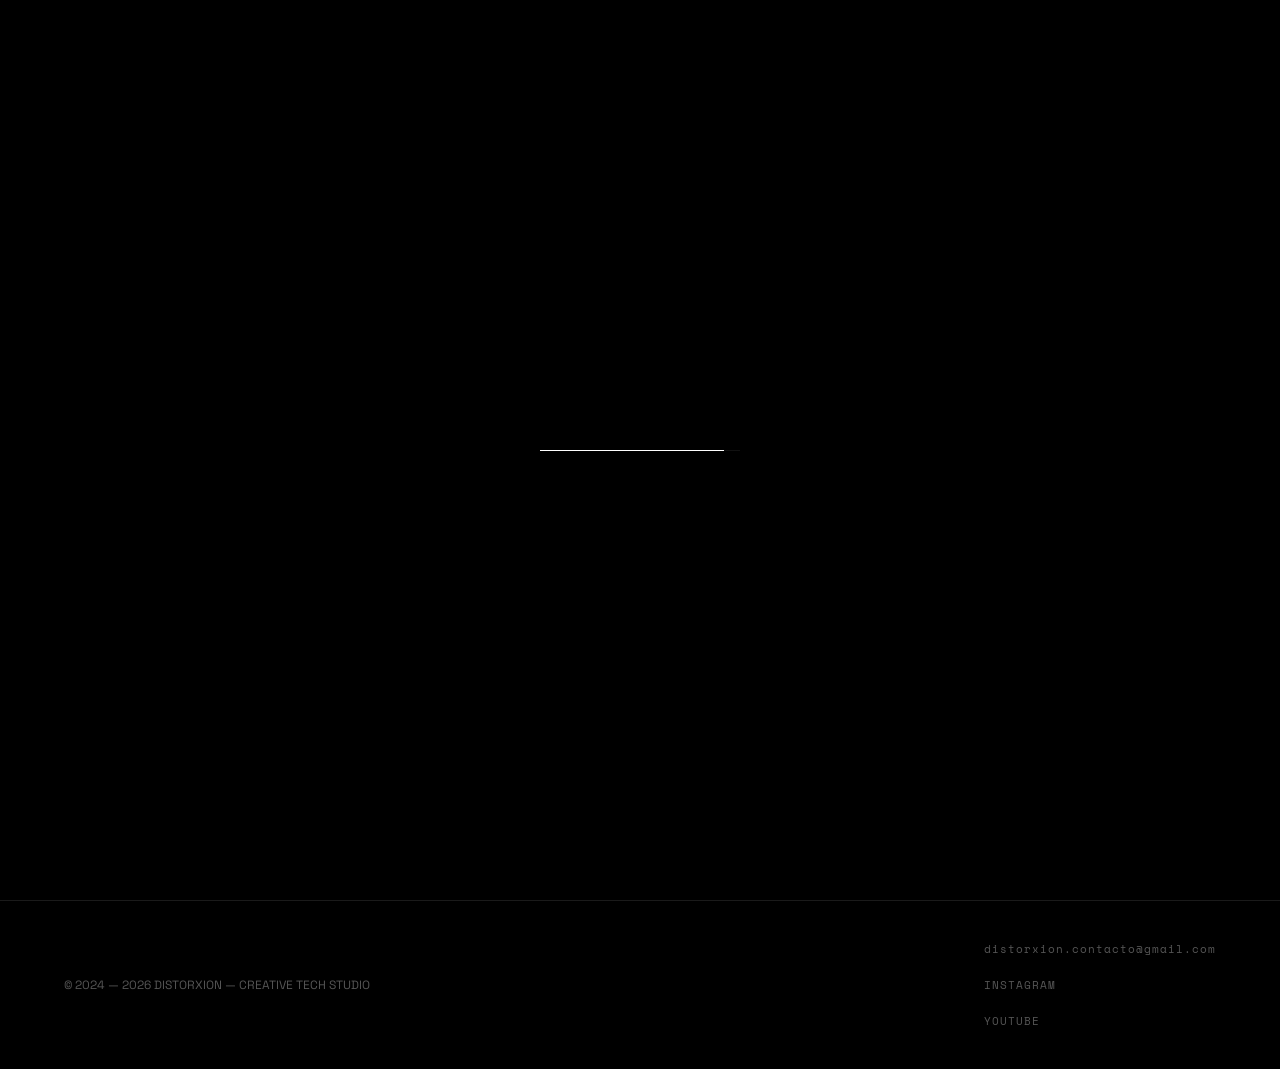
<file: index.html>
<!DOCTYPE html>
<html lang="es">

<head>
    <meta charset="UTF-8">
    <meta name="viewport" content="width=device-width, initial-scale=1.0">
    <title>DISTORXION — Estudio Tecnológico Creativo</title>
    <meta name="description"
        content="Estudio tecnológico creativo especializado en diseño interactivo, láseres, video e iluminación.">
    <link rel="preconnect" href="https://fonts.googleapis.com">
    <link rel="preconnect" href="https://fonts.gstatic.com" crossorigin>
    <link
        href="https://fonts.googleapis.com/css2?family=Bebas+Neue&family=Space+Grotesk:wght@300;400;500;600;700&family=Space+Mono:wght@400;700&display=swap"
        rel="stylesheet">
    <link rel="stylesheet" href="style.css">
    <link rel="icon" href="data:image/svg+xml,<svg xmlns='http://www.w3.org/2000/svg' viewBox='0 0 10 10'><circle cx='5' cy='5' r='4' fill='white'/></svg>">
</head>

<body>
    <!-- Custom Cursor -->
    <div class="cursor" id="cursor"></div>
    <div class="cursor-follower" id="cursor-follower"></div>

    <!-- Loader (Solo línea blanca) -->
    <div class="loader" id="loader">
        <div class="loader-bar">
            <div class="loader-progress" id="loader-progress"></div>
        </div>
    </div>

    <!-- Landing Splash (Interactivo - El logo es el botón) -->
    <div class="landing-splash" id="landing-splash">
        <canvas class="splash-canvas" id="splash-canvas"></canvas>
        <div class="splash-content">
            <div class="splash-logo-container" id="splash-enter-zone">
                <img src="assets/logo.png" alt="Distorxion" class="splash-logo" id="splash-logo">
            </div>
            <div class="splash-hint" id="splash-hint" data-es="CLICK PARA ENTRAR" data-en="CLICK TO ENTER">CLICK PARA ENTRAR</div>
            <div class="splash-hint-mobile" id="splash-hint-mobile">TAP PARA ENTRAR</div>
        </div>
    </div>

    <!-- Navigation (Conventional Top) -->
    <nav class="nav" id="nav">
        <div class="nav-logo">
            <a href="#hero">
                <img src="assets/logo.png" alt="Distorxion" class="nav-logo-img">
            </a>
        </div>
        
        <ul class="nav-links" id="nav-links">
            <li><a href="#hero" class="nav-link active" data-section="hero" data-es="INICIO" data-en="HOME">INICIO</a></li>
            <li><a href="#portfolio" class="nav-link" data-section="portfolio" data-es="PORTFOLIO" data-en="PORTFOLIO">PORTFOLIO</a></li>
            <li><a href="#about" class="nav-link" data-section="about" data-es="INFO" data-en="INFO">INFO</a></li>
            <li><a href="#shop" class="nav-link" data-section="shop" data-es="SHOP" data-en="SHOP">SHOP</a></li>
            <li><a href="#contact" class="nav-link" data-section="contact" data-es="CONTACTO" data-en="CONTACT">CONTACTO</a></li>
        </ul>

        <div class="nav-social">
            <div class="nav-lang">
                <button id="lang-toggle" class="lang-btn">EN</button>
            </div>
            <a href="https://www.instagram.com/distorxion___/" target="_blank" rel="noopener">
                <svg width="20" height="20" viewBox="0 0 24 24" fill="none" stroke="currentColor" stroke-width="1.5">
                    <rect x="2" y="2" width="20" height="20" rx="5" />
                    <circle cx="12" cy="12" r="5" />
                    <circle cx="17.5" cy="6.5" r="1.5" fill="currentColor" stroke="none" />
                </svg>
            </a>
            <a href="https://www.youtube.com/@DISTORXXXION" target="_blank" rel="noopener">
                <svg width="20" height="20" viewBox="0 0 24 24" fill="none" stroke="currentColor" stroke-width="1.5">
                    <path d="M22.54 6.42a2.78 2.78 0 0 0-1.94-2C18.88 4 12 4 12 4s-6.88 0-8.6.46a2.78 2.78 0 0 0-1.94 2A29 29 0 0 0 1 11.75a29 29 0 0 0 .46 5.33A2.78 2.78 0 0 0 3.4 19c1.72.46 8.6.46 8.6.46s6.88 0 8.6-.46a2.78 2.78 0 0 0 1.94-2 29 29 0 0 0 .46-5.33 29 29 0 0 0-.46-5.33z"></path>
                    <polygon points="9.75 15.02 15.5 11.75 9.75 8.48 9.75 15.02"></polygon>
                </svg>
            </a>
        </div>

        <div class="nav-menu-toggle" id="menu-toggle">
            <span></span>
            <span></span>
            <span></span>
        </div>
    </nav>

    <!-- Mobile Menu Overlay -->
    <div class="mobile-menu-overlay" id="mobile-menu-overlay">
        <div class="mobile-menu-inner">
            <nav class="mobile-menu-nav">
                <a href="#hero" class="mobile-nav-link" data-section="hero" data-es="INICIO" data-en="HOME">INICIO</a>
                <a href="#portfolio" class="mobile-nav-link" data-section="portfolio" data-es="PORTFOLIO" data-en="PORTFOLIO">PORTFOLIO</a>
                <a href="#about" class="mobile-nav-link" data-section="about" data-es="INFO" data-en="INFO">INFO</a>
                <a href="#shop" class="mobile-nav-link" data-section="shop" data-es="SHOP" data-en="SHOP">SHOP</a>
                <a href="#contact" class="mobile-nav-link" data-section="contact" data-es="CONTACTO" data-en="CONTACT">CONTACTO</a>
            </nav>
            <div class="mobile-menu-footer">
                <button id="lang-toggle-mobile" class="lang-btn">EN</button>
                <a href="https://www.instagram.com/distorxion___/" target="_blank" rel="noopener" class="mobile-social-link">
                    <svg width="22" height="22" viewBox="0 0 24 24" fill="none" stroke="currentColor" stroke-width="1.5">
                        <rect x="2" y="2" width="20" height="20" rx="5" />
                        <circle cx="12" cy="12" r="5" />
                        <circle cx="17.5" cy="6.5" r="1.5" fill="currentColor" stroke="none" />
                    </svg>
                </a>
                <a href="https://www.youtube.com/@DISTORXXXION" target="_blank" rel="noopener" class="mobile-social-link">
                    <svg width="22" height="22" viewBox="0 0 24 24" fill="none" stroke="currentColor" stroke-width="1.5">
                        <path d="M22.54 6.42a2.78 2.78 0 0 0-1.94-2C18.88 4 12 4 12 4s-6.88 0-8.6.46a2.78 2.78 0 0 0-1.94 2A29 29 0 0 0 1 11.75a29 29 0 0 0 .46 5.33A2.78 2.78 0 0 0 3.4 19c1.72.46 8.6.46 8.6.46s6.88 0 8.6-.46a2.78 2.78 0 0 0 1.94-2 29 29 0 0 0 .46-5.33 29 29 0 0 0-.46-5.33z"></path>
                        <polygon points="9.75 15.02 15.5 11.75 9.75 8.48 9.75 15.02"></polygon>
                    </svg>
                </a>
            </div>
        </div>
    </div>

    <main>
        <!-- Hero Section -->
        <section class="hero active" id="hero">
            <canvas class="hero-canvas" id="hero-canvas"></canvas>
            <div class="hero-overlay"></div>
            <div class="hero-content">
                <div class="hero-subtitle" data-reveal data-es="ESTUDIO TECNOLÓGICO CREATIVO"
                    data-en="CREATIVE TECHNOLOGY STUDIO">ESTUDIO TECNOLÓGICO CREATIVO</div>
                <h1 class="hero-title" data-reveal>
                    <span class="slice-text" data-text="DISTORXION">DISTORXION</span>
                </h1>
                <p class="hero-description" data-reveal data-es="Diseño interactivo · Láseres · Video · Iluminación"
                    data-en="Interactive Design · Lasers · Video · Lighting">Diseño interactivo · Láseres · Video ·
                    Iluminación</p>
                <a href="#portfolio" class="hero-cta" data-reveal>
                    <span data-es="EXPLORAR PROYECTOS" data-en="EXPLORE PROJECTS">EXPLORAR PROYECTOS</span>
                    <svg width="20" height="20" viewBox="0 0 24 24" fill="none" stroke="currentColor" stroke-width="2">
                        <path d="M7 17L17 7M17 7H7M17 7V17" />
                    </svg>
                </a>
            </div>
        </section>

        <!-- Projects Registry Section -->
        <section class="portfolio" id="portfolio">
            <div class="section-header" data-reveal>
                <div class="tech-id">[PROJ_REGISTRY_01]</div>
                <span class="section-number">01</span>
                <h2 class="section-title" data-es="PROYECTOS" data-en="PROJECTS">PROYECTOS</h2>
                <div class="section-line"></div>
            </div>

            <div class="portfolio-container" data-reveal>
                <table class="portfolio-table">
                    <colgroup>
                        <col style="width: 30%">
                        <col style="width: 35%">
                        <col style="width: 22%">
                        <col style="width: 13%">
                    </colgroup>
                    <thead>
                        <tr>
                            <th class="row-project" data-es="PROYECTO" data-en="PROJECT">PROYECTO</th>
                            <th class="row-service" data-es="SERVICIO" data-en="SERVICE">SERVICIO</th>
                            <th class="row-where" data-es="INSTALACIÓN" data-en="WHERE">INSTALACIÓN</th>
                            <th class="row-when" data-es="FECHA" data-en="WHEN">FECHA</th>
                        </tr>
                    </thead>
                    <tbody>
                        <tr class="portfolio-row" data-id="impulso">
                            <td class="row-project">IMPULSO</td>
                            <td class="row-service">LIGHTING DESIGN, VFX, LASER PERFORMANCE</td>
                            <td class="row-where">UNO MÁS UNO</td>
                            <td class="row-when">2026</td>
                        </tr>
                        <tr class="portfolio-row" data-id="dubfire_en_amerika_2026">
                            <td class="row-project">DUBFIRE</td>
                            <td class="row-service">DISEÑO, VISUALES E ILUMINACIÓN</td>
                            <td class="row-where">AMERIKA BSAS</td>
                            <td class="row-when">2026</td>
                        </tr>
                        <tr class="portfolio-row" data-id="john_digweed">
                            <td class="row-project">JOHN DIGWEED | MARTIN GARCIA</td>
                            <td class="row-service">LIGHTING DESIGN, VISUALS, TOUCHDESIGNER</td>
                            <td class="row-where">AMERIKA BSAS</td>
                            <td class="row-when">2025</td>
                        </tr>
                        <tr class="portfolio-row" data-id="mutek_argentina">
                            <td class="row-project">MUTEK ARGENTINA</td>
                            <td class="row-service">LASER PERFORMANCE, LIVE AUDIO</td>
                            <td class="row-where">DESEO BSAS</td>
                            <td class="row-when">2025</td>
                        </tr>
                        <tr class="portfolio-row" data-id="innervisions">
                            <td class="row-project">INNERVISIONS | DIXON & TRIKK</td>
                            <td class="row-service">SCREEN INTERVENTION, CURATION</td>
                            <td class="row-where">AMERIKA BSAS</td>
                            <td class="row-when">2025</td>
                        </tr>
                        <tr class="portfolio-row" data-id="0800">
                            <td class="row-project">0800 COLLECTIVE</td>
                            <td class="row-service">LASER PERFORMANCE, MAPPING</td>
                            <td class="row-where">HIPODROMO</td>
                            <td class="row-when">2025</td>
                        </tr>
                        <tr class="portfolio-row" data-id="comite_357_mutek">
                            <td class="row-project">COMITE 357 | MUTEK</td>
                            <td class="row-service">LASER SYNC, SOUND & LIGHTING</td>
                            <td class="row-where">COMITE 357</td>
                            <td class="row-when">2025</td>
                        </tr>
                        <tr class="portfolio-row" data-id="underclub_t3r">
                            <td class="row-project">UNDERCLUB T3R</td>
                            <td class="row-service">IMMERSIVE VISUAL DESIGN, LASER PERFORMANCE</td>
                            <td class="row-where">UNDERCLUB</td>
                            <td class="row-when">2024</td>
                        </tr>
                        <tr class="portfolio-row" data-id="lixis_behind_me">
                            <td class="row-project">LIXIS / BEHIND ME</td>
                            <td class="row-service">LIGHT AND LASER INSTALLATION</td>
                            <td class="row-where">FRIDA</td>
                            <td class="row-when">2024</td>
                        </tr>
                        <tr class="portfolio-row" data-id="experimental_01">
                            <td class="row-project">EXPERIMENTAL 01</td>
                            <td class="row-service">LASER EXPLORATIONS, CREATIVE TECH</td>
                            <td class="row-where">UNDERCLUB</td>
                            <td class="row-when">2024</td>
                        </tr>
                        <tr class="portfolio-row" data-id="flash">
                            <td class="row-project">FLASH</td>
                            <td class="row-service">LIGHT INTERVENTION, SYNC</td>
                            <td class="row-where">PRIVATE</td>
                            <td class="row-when">2024</td>
                        </tr>
                    </tbody>
                </table>
                <div class="tech-detail-small">S/N 48-1588F | DATASTREAM_ACCESS_GRANTED</div>
            </div>
        </section>

        <!-- About Section -->
        <section class="about" id="about">
            <div class="section-header" data-reveal>
                <span class="section-number">02</span>
                <h2 class="section-title" data-es="SOBRE NOSOTROS" data-en="ABOUT US">SOBRE NOSOTROS</h2>
                <div class="section-line"></div>
            </div>

            <div class="about-container">
                <div class="about-intro" data-reveal>
                    <p class="about-main-text"
                        data-es="Somos <a href='https://www.instagram.com/manuu_raw/' target='_blank' class='about-link'>@manuu_raw</a> y <a href='https://www.instagram.com/effe.cinco/' target='_blank' class='about-link'>@effe.cinco</a>, un equipo apasionado por la intersección de tecnología y creatividad. Nos especializamos en el diseño interactivo y la sincronización de láseres, video e iluminación, combinando nuestras habilidades para crear experiencias audiovisuales únicas e inmersivas."
                        data-en="We are <a href='https://www.instagram.com/manuu_raw/' target='_blank' class='about-link'>@manuu_raw</a> & <a href='https://www.instagram.com/effe.cinco/' target='_blank' class='about-link'>@effe.cinco</a>, a team passionate about the intersection of technology and creativity. We specialize in interactive design and laser, video, and lighting synchronization, combining our skills to create unique and immersive audiovisual experiences.">
                        Somos <a href="https://www.instagram.com/manuu_raw/" target="_blank" class="about-link">@manuu_raw</a> y <a href="https://www.instagram.com/effe.cinco/" target="_blank" class="about-link">@effe.cinco</a>, un equipo apasionado por la intersección de tecnología y
                        creatividad. Nos especializamos en el diseño interactivo y la sincronización de láseres, video e
                        iluminación, combinando nuestras habilidades para crear experiencias audiovisuales únicas e
                        inmersivas.
                    </p>
                </div>

                <div class="about-grid">
                    <div class="about-block" data-reveal>
                        <h3 class="about-sub-title" data-es="Nuestra Filosofía" data-en="Our Philosophy">Nuestra
                            Filosofía</h3>
                        <p data-es="En nuestro estudio, nos impulsa a la exploración constante de nuevas formas de integrar la tecnología con la creatividad. Cada proyecto es un laboratorio donde experimentamos con técnicas innovadoras y desafiamos nuestros límites, transformando espacios y momentos en experiencias que conectan con las emociones y el entorno."
                            data-en="In our studio, we are driven by the constant exploration of new ways to integrate technology with creativity. Each project is a lab where we experiment with innovative techniques and challenge our limits, transforming spaces and moments into experiences that connect with emotions and environment.">
                            En nuestro estudio, nos impulsa a la exploración constante de nuevas formas de integrar la
                            tecnología con la creatividad. Cada proyecto es un laboratorio donde experimentamos con
                            técnicas innovadoras y desafiamos nuestros límites, transformando espacios y momentos en
                            experiencias que conectan con las emociones y el entorno.
                        </p>
                    </div>

                    <div class="about-members">
                        <div class="member-card" data-reveal>
                            <div class="tech-label">ID: DS4-1774822-5</div>
                            <h3 class="member-name">EFFE.CINCO</h3>
                            <p class="member-bio"
                                data-es="Facundo Marrazzo se desempeña como VJ y Artista visual, especializado en arte generativo y en la creación de experiencias audiovisuales interactivas. Su enfoque se centra en explorar nuevos medios y la tecnología, experimentando con materiales fluidos audio-reactivos y objetos 3D filosos y refractivos generados en tiempo real. Utiliza herramientas como TouchDesigner, Fotogrametria, Stable Diffusion, Depence, Madmapper, Ableton Live y Kinect, así como otros sensores, para intervenir los espacios y hacerlos interactivos."
                                data-en="Facundo Marrazzo is a VJ and Visual Artist, specialized in generative art and the creation of interactive audiovisual experiences. His focus is on exploring new media and technology, experimenting with fluid audio-reactive materials and sharp, refractive 3D objects generated in real-time. He uses tools like TouchDesigner, Photogrammetry, Stable Diffusion, Depence, Madmapper, Ableton Live, and Kinect, as well as other sensors, to intervene spaces and make them interactive.">
                                Facundo Marrazzo se desempeña como VJ y Artista visual, especializado en arte generativo
                                y en la creación de experiencias audiovisuales interactivas. Su enfoque se centra en
                                explorar nuevos medios y la tecnología, experimentando con materiales fluidos
                                audio-reactivos y objetos 3D filosos y refractivos generados en tiempo real. Utiliza
                                herramientas como TouchDesigner, Fotogrametria, Stable Diffusion, Depence, Madmapper,
                                Ableton Live y Kinect, así como otros sensores, para intervenir los espacios y hacerlos
                                interactivos.
                            </p>
                        </div>

                        <div class="member-card" data-reveal>
                            <div class="tech-label">ID: DS4-481508-F</div>
                            <h3 class="member-name">MANUU_RAW</h3>
                            <p class="member-bio"
                                data-es="Manuel Benavidez también conocido como Manu Raw es artista multimedia, Vj y técnico audiovisual. Su enfoque artístico se basa en el uso innovador del programa TouchDesigner, tanto como recurso estético como herramienta fundamental para la creación de sus obras y para la sincronización de elementos visuales y lummnicos. Su área de interés abarca el diseño, iluminación y técnica de shows y presentaciones artísticas, destacándose por su habilidad para fusionar estos elementos de manera creativa."
                                data-en="Manuel Benavidez, also known as Manu Raw, is a multimedia artist, VJ, and audiovisual technician. His artistic approach is based on the innovative use of TouchDesigner, both as an aesthetic resource and a fundamental tool for creating his works and synchronizing visual and lighting elements. His area of interest includes design, lighting, and show production for artistic presentations, standing out for his ability to creatively fuse these elements.">
                                Manuel Benavidez también conocido como Manu Raw es artista multimedia, Vj y técnico
                                audiovisual. Su enfoque artístico se basa en el uso innovador del programa
                                TouchDesigner, tanto como recurso estético como herramienta fundamental para la creación
                                de sus obras y para la sincronización de elementos visuales y lummnicos. Su área de
                                interés abarca el diseño, iluminación y técnica de shows y presentaciones artísticas,
                                destacándose por su habilidad para fusionar estos elementos de manera creativa.
                            </p>
                        </div>
                    </div>

                    <!-- Stats Only -->
                    <div class="about-footer-info" data-reveal>
                        <div class="about-stats">
                            <div class="stat-item"><span class="stat-number" data-count="12">0</span><span
                                    class="stat-label">PROJECTS</span></div>
                            <div class="stat-item"><span class="stat-number" data-count="48">0</span><span
                                    class="stat-label">ARTISTS</span></div>
                            <div class="stat-item"><span class="stat-number" data-count="35">0</span><span
                                    class="stat-label">COLLABS</span></div>
                        </div>
                    </div>
                </div>
        </section>

        <!-- Shop Section -->
        <section class="shop" id="shop">
            <div class="section-header" data-reveal>
                <span class="section-number">03</span>
                <h2 class="section-title" data-es="TIENDA" data-en="SHOP">TIENDA</h2>
                <div class="section-line"></div>
            </div>
            <div class="patreon-notice" data-reveal>
                <svg width="18" height="18" viewBox="0 0 24 24" fill="currentColor"><path d="M14.82 2.41C18.78 2.41 22 5.65 22 9.62c0 3.96-3.22 7.19-7.18 7.19-3.95 0-7.17-3.23-7.17-7.19 0-3.97 3.22-7.21 7.17-7.21M2 21.6h3.5V2.41H2V21.6z"/></svg>
                <span data-es="Contenido disponible para miembros de Patreon" data-en="Content available for Patreon members">Contenido disponible para miembros de Patreon</span>
                <a href="https://www.patreon.com/c/effecinco" target="_blank" rel="noopener" class="patreon-link" data-es="UNIRSE" data-en="JOIN">UNIRSE</a>
            </div>

            <div class="shop-grid">
                <!-- Option $15 -->
                <div class="shop-card" data-reveal>
                    <div class="shop-preview">
                        <img src="assets/shop/pack_01-min.png" alt="Essentials Pack">
                    </div>
                    <div class="shop-card-info">
                        <span class="shop-tag">VJ PACK</span>
                        <h3 class="shop-item-title">ESSENTIALS</h3>
                        <p data-es="Loops limpios, geométricos y minimalistas. El corazón de Distorxion."
                            data-en="Clean, geometric, minimalist loops. The heart of Distorxion.">Loops limpios,
                            geométricos y minimalistas. El corazón de Distorxion.</p>
                        <div class="shop-card-footer">
                            <span class="shop-price">USD $15</span>
                            <a href="https://www.patreon.com/c/effecinco" target="_blank" rel="noopener" class="shop-btn">DOWNLOAD</a>
                        </div>
                    </div>
                </div>

                <!-- Option $20 -->
                <div class="shop-card" data-reveal>
                    <div class="shop-preview">
                        <img src="assets/shop/pack_02-min.png" alt="Geometric Pack">
                    </div>
                    <div class="shop-card-info">
                        <span class="shop-tag">VJ PACK</span>
                        <h3 class="shop-item-title">GEOMETRIC</h3>
                        <p data-es="Estructuras 3D complejas y profundidad matemática."
                            data-en="Complex 3D structures and mathematical depth.">Estructuras 3D complejas y
                            profundidad matemática.</p>
                        <div class="shop-card-footer">
                            <span class="shop-price">USD $20</span>
                            <a href="https://www.patreon.com/c/effecinco" target="_blank" rel="noopener" class="shop-btn">DOWNLOAD</a>
                        </div>
                    </div>
                </div>

                <!-- Option $20 -->
                <div class="shop-card" data-reveal>
                    <div class="shop-preview">
                        <img src="assets/shop/pack_03-min.png" alt="Particles Pack">
                    </div>
                    <div class="shop-card-info">
                        <span class="shop-tag">VJ PACK</span>
                        <h3 class="shop-item-title">PARTICLES</h3>
                        <p data-es="Sistemas de partículas fluidas y flujos digitales."
                            data-en="Fluid particle systems and digital flows.">Sistemas de partículas fluidas y flujos
                            digitales.</p>
                        <div class="shop-card-footer">
                            <span class="shop-price">USD $20</span>
                            <a href="https://www.patreon.com/c/effecinco" target="_blank" rel="noopener" class="shop-btn">DOWNLOAD</a>
                        </div>
                    </div>
                </div>

                <!-- Option $25 -->
                <div class="shop-card" data-reveal>
                    <div class="shop-preview">
                        <img src="assets/shop/pack_04-min.png" alt="Liquid Pack">
                    </div>
                    <div class="shop-card-info">
                        <span class="shop-tag">VJ PACK</span>
                        <h3 class="shop-item-title">LIQUID FLOW</h3>
                        <p data-es="Simulaciones orgánicas y comportamiento de fluidos."
                            data-en="Organic simulations and fluid behavior.">Simulaciones orgánicas y comportamiento de
                            fluidos.</p>
                        <div class="shop-card-footer">
                            <span class="shop-price">USD $25</span>
                            <a href="https://www.patreon.com/c/effecinco" target="_blank" rel="noopener" class="shop-btn">DOWNLOAD</a>
                        </div>
                    </div>
                </div>

                <!-- Option $35 -->
                <div class="shop-card" data-reveal>
                    <div class="shop-preview">
                        <img src="assets/shop/pack_05-min.png" alt="Ultimate Pack">
                    </div>
                    <div class="shop-card-info">
                        <span class="shop-tag">MEGA PACK</span>
                        <h3 class="shop-item-title">ULTIMATE BUNDLE</h3>
                        <p data-es="Colección completa Distorxion + Bonus content (150+ clips)."
                            data-en="Full Distorxion collection + Bonus content (150+ clips).">Colección completa
                            Distorxion + Bonus content (150+ clips).</p>
                        <div class="shop-card-footer">
                            <span class="shop-price">USD $35</span>
                            <a href="https://www.patreon.com/c/effecinco" target="_blank" rel="noopener" class="shop-btn">DOWNLOAD</a>
                        </div>
                    </div>
                </div>

                <!-- Option $50 - UI CONTROL -->
                <div class="shop-card featured" data-reveal>
                    <div class="shop-preview">
                        <img src="assets/shop/pack_06-min.png" alt="UI Control Pack">
                    </div>
                    <div class="shop-card-info">
                        <span class="shop-tag">TOUCHDESIGNER</span>
                        <h3 class="shop-item-title">UI DE CONTROL</h3>
                        <p data-es="Custom Master Control .TOX para performance live y sincronización."
                            data-en="Custom Master Control .TOX for live performance and sync.">Custom Master Control
                            .TOX para performance live y sincronización.</p>
                        <div class="shop-card-footer">
                            <span class="shop-price">USD $50</span>
                            <a href="https://www.patreon.com/c/effecinco" target="_blank" rel="noopener" class="shop-btn">DOWNLOAD</a>
                        </div>
                    </div>
                </div>
            </div>
        </section>

        <!-- Contact/Registration Section -->
        <section class="contact" id="contact">
            <div class="section-header" data-reveal>
                <div class="tech-id">[DEPT_COMM_04]</div>
                <span class="section-number">04</span>
                <h2 class="section-title" data-es="REGISTRO / CONTACTO" data-en="REGISTRATION / CONTACT">REGISTRO /
                    CONTACTO</h2>
                <div class="section-line"></div>
            </div>
            <div class="contact-content">
                <div class="contact-sidebar" data-reveal>
                    <div class="contact-links">
                        <div class="contact-link">
                            <span class="contact-link-label">EMAIL</span>
                            <a href="mailto:distorxion.contacto@gmail.com"
                                class="contact-link-value">distorxion.contacto@gmail.com</a>
                            <div class="tech-barcode"></div>
                        </div>
                        <div class="contact-link">
                            <span class="contact-link-label">INSTAGRAM</span>
                            <a href="https://www.instagram.com/distorxion___/" target="_blank"
                                class="contact-link-value">@distorxion___</a>
                        </div>
                        <div class="contact-link">
                            <span class="contact-link-label">YOUTUBE</span>
                            <a href="https://www.youtube.com/@DISTORXXXION" target="_blank"
                                class="contact-link-value">@DISTORXXXION</a>
                        </div>
                        <div class="contact-link">
                            <span class="contact-link-label">LOCATION</span>
                            <span class="contact-link-value">BUENOS AIRES, AR</span>
                            <div class="tech-tag">DS4-LOGIN-OK</div>
                        </div>
                    </div>
                    <div class="system-status-box">
                        <div class="status-header">SYSTEM_LOG</div>
                        <div class="status-body" id="system-log">
                            <p>> WAITING FOR INPUT...</p>
                            <p>> ENCRYPTION: ACTIVE</p>
                            <p>> PROTOCOL: X139</p>
                        </div>
                    </div>
                </div>

                <form class="contact-form" id="contact-form" data-reveal>
                    <div class="form-grid">
                        <div class="form-group">
                            <label class="form-label" data-es="NOMBRE COMPLETO" data-en="FULL NAME">NOMBRE
                                COMPLETO</label>
                            <input type="text" name="name" placeholder="E.G. JOHN DOE" required>
                            <div class="form-line"></div>
                        </div>
                        <div class="form-group">
                            <label class="form-label" data-es="EMAIL DE CONTACTO" data-en="CONTACT EMAIL">EMAIL DE
                                CONTACTO</label>
                            <input type="email" name="email" placeholder="USER@DOMAIN.COM" required>
                            <div class="form-line"></div>
                        </div>
                        <div class="form-group">
                            <label class="form-label" data-es="TIPO DE PROYECTO" data-en="PROJECT TYPE">TIPO DE
                                PROYECTO</label>
                            <select name="type" required>
                                <option value="" disabled selected data-es="SELECCIONAR..." data-en="SELECT...">
                                    SELECCIONAR...</option>
                                <option value="visuals" data-es="VISUALES / VJ" data-en="VISUALS / VJ">VISUALES / VJ
                                </option>
                                <option value="stage" data-es="DISEÑO DE ESCENARIO" data-en="STAGE DESIGN">DISEÑO DE
                                    ESCENARIO</option>
                                <option value="laser" data-es="MAPPING LÁSER" data-en="LASER MAPPING">MAPPING LÁSER
                                </option>
                                <option value="lighting" data-es="DISEÑO LUMINICO" data-en="LIGHTING DESIGN">DISEÑO
                                    LUMINICO</option>
                                <option value="installation" data-es="INSTALACIÓN INTERACTIVA"
                                    data-en="INTERACTIVE INSTALLATION">INSTALACIÓN INTERACTIVA</option>
                                <option value="other" data-es="OTRO" data-en="OTHER">OTRO</option>
                            </select>
                            <div class="form-line"></div>
                        </div>
                        <div class="form-group">
                            <label class="form-label" data-es="FECHA ESTIMADA" data-en="ESTIMATED DATE">FECHA
                                ESTIMADA</label>
                            <input type="date" name="date">
                            <div class="form-line"></div>
                        </div>
                    </div>
                    <div class="form-group full">
                        <label class="form-label" data-es="MENSAJE / BRIEF" data-en="MESSAGE / BRIEF">MENSAJE /
                            BRIEF</label>
                        <textarea name="message" placeholder="DESCRIBE TU VISIÓN..." rows="4" required></textarea>
                        <div class="form-line"></div>
                    </div>
                    <div class="form-footer">
                        <div class="tech-detail-small">S/N 48-1588F | PROTOCOL DRIVER X139</div>
                        <button type="submit" class="form-submit" data-es="REGISTRAR PROYECTO"
                            data-en="REGISTER PROJECT">REGISTRAR PROYECTO</button>
                    </div>
                    <div class="form-feedback" id="form-feedback"></div>
                </form>
            </div>
        </section>
    </main>

    <footer class="footer">
        <div class="footer-content">
            <div class="footer-copy">
                &copy; 2024 — 2026 DISTORXION — CREATIVE TECH STUDIO
            </div>
            <div class="footer-links">
                <a href="mailto:distorxion.contacto@gmail.com">distorxion.contacto@gmail.com</a>
                <a href="https://www.instagram.com/distorxion___/" target="_blank">INSTAGRAM</a>
                <a href="https://www.youtube.com/@DISTORXXXION" target="_blank">YOUTUBE</a>
            </div>
        </div>
    </footer>

    <!-- Project Modal -->
    <div class="modal" id="project-modal">
        <div class="modal-bg" id="modal-close"></div>
        <div class="modal-content">
            <button class="modal-close-btn" id="modal-close-btn">
                <svg width="30" height="30" viewBox="0 0 24 24" fill="none" stroke="currentColor" stroke-width="2">
                    <path d="M18 6L6 18M6 6l12 12" />
                </svg>
            </button>
            <div class="modal-body" id="modal-body">
                <!-- Content will be injected by JS -->
            </div>
        </div>
    </div>

    <script src="main.js"></script>
</body>

</html>
</file>
<file: style.css>
/* ============================================
   DISTORXION — Design System
   Estudio Tecnológico Creativo
   ============================================ */

/* === CSS Reset & Variables === */
*, *::before, *::after {
    margin: 0;
    padding: 0;
    box-sizing: border-box;
}

:root {
    /* Colors */
    --bg-primary: #050505;
    --bg-secondary: #0a0a0a;
    --bg-card: #0d0d0d;
    --bg-card-hover: #111111;
    
    --text-primary: #e8e8e8;
    --text-secondary: #888888;
    --text-muted: #555555;
    
    --accent-red: #ff1a1a;
    --accent-red-glow: #ff1a1a40;
    --accent-cyan: #00f0ff;
    --accent-cyan-glow: #00f0ff30;
    --accent-purple: #8b00ff;
    --accent-purple-glow: #8b00ff30;
    
    --border: #1a1a1a;
    --border-hover: #2a2a2a;
    
    /* Typography */
    --font-primary: 'Space Grotesk', sans-serif;
    --font-mono: 'Space Mono', monospace;
    
    /* Sizing */
    --nav-width: 0px;
    --section-padding: clamp(80px, 10vw, 120px);
    
    /* Transitions */
    --ease-out: cubic-bezier(0.25, 0.46, 0.45, 0.94);
    --ease-expo: cubic-bezier(0.19, 1, 0.22, 1);
    --ease-spring: cubic-bezier(0.34, 1.56, 0.64, 1);
}

.side-data-strip {
    position: fixed;
    right: 20px;
    top: 50%;
    transform: translateY(-50%);
    width: 2px;
    height: 30vh;
    background: var(--accent-red);
    z-index: 100;
}

.side-data-strip::before {
    content: 'DS4-STATUS: OK // PROTOCOL: X139 [S/N 48-1588F]';
    position: absolute;
    bottom: -120px;
    left: -5px;
    writing-mode: vertical-rl;
    font-family: var(--font-mono);
    font-size: 8px;
    letter-spacing: 4px;
    color: #444;
}

html {
    scroll-behavior: smooth;
    scrollbar-width: thin;
    scrollbar-color: var(--accent-red) var(--bg-primary);
}

body {
    font-family: var(--font-primary);
    background: var(--bg-primary);
    color: var(--text-primary);
    overflow-x: hidden;
    cursor: none;
    -webkit-font-smoothing: antialiased;
    -moz-osx-font-smoothing: grayscale;
}

a {
    color: var(--accent-cyan);
    text-decoration: none;
    transition: color 0.3s var(--ease-out);
}

a:hover {
    color: var(--accent-red);
}

img {
    max-width: 100%;
    display: block;
}

::selection {
    background: var(--accent-red);
    color: white;
}

::-webkit-scrollbar {
    width: 4px;
}

::-webkit-scrollbar-track {
    background: var(--bg-primary);
}

::-webkit-scrollbar-thumb {
    background: var(--accent-red);
    border-radius: 2px;
}

/* === Custom Cursor === */
.cursor {
    position: fixed;
    top: 0;
    left: 0;
    width: 8px;
    height: 8px;
    background: var(--accent-red);
    border-radius: 50%;
    pointer-events: none;
    z-index: 10000;
    transform: translate(-50%, -50%);
    transition: width 0.2s var(--ease-out), height 0.2s var(--ease-out), background 0.2s;
    mix-blend-mode: difference;
}

.cursor-follower {
    position: fixed;
    top: 0;
    left: 0;
    width: 40px;
    height: 40px;
    border: 1px solid var(--accent-red);
    border-radius: 50%;
    pointer-events: none;
    z-index: 9999;
    transform: translate(-50%, -50%);
    transition: width 0.4s var(--ease-expo), height 0.4s var(--ease-expo), border-color 0.3s;
    opacity: 0.5;
}

body:hover .cursor { opacity: 1; }
body:hover .cursor-follower { opacity: 1; }

.cursor.hover {
    width: 60px;
    height: 60px;
    background: transparent;
    border: 1px solid var(--accent-cyan);
    mix-blend-mode: normal;
}

.cursor-follower.hover {
    width: 80px;
    height: 80px;
    border-color: var(--accent-cyan);
    opacity: 0.3;
}

/* === Loader === */
.loader {
    position: fixed;
    top: 0;
    left: 0;
    width: 100%;
    height: 100%;
    background: var(--bg-primary);
    display: flex;
    flex-direction: column;
    align-items: center;
    justify-content: center;
    z-index: 100000;
    transition: opacity 0.8s var(--ease-expo), visibility 0.8s;
}

.loader.hidden {
    opacity: 0;
    visibility: hidden;
    pointer-events: none;
}

.loader-logo {
    display: flex;
    flex-direction: column;
    align-items: center;
    gap: 20px;
    margin-bottom: 40px;
}

.loader-svg {
    width: 50px;
    height: 60px;
    animation: loader-pulse 2s ease-in-out infinite;
}

.loader-svg path {
    stroke-dasharray: 300;
    stroke-dashoffset: 300;
    animation: loader-draw 2s ease-in-out forwards;
}

@keyframes loader-draw {
    to { stroke-dashoffset: 0; }
}

@keyframes loader-pulse {
    0%, 100% { opacity: 0.5; transform: scale(1); }
    50% { opacity: 1; transform: scale(1.05); }
}

.loader-text {
    font-family: var(--font-mono);
    font-size: 14px;
    letter-spacing: 8px;
    color: var(--text-primary);
    opacity: 0;
    animation: loader-fade-in 1s 0.5s forwards;
}

/* === Loader (Minimalista) === */
.loader {
    position: fixed;
    top: 0;
    left: 0;
    width: 100%;
    height: 100%;
    background: #000;
    display: flex;
    align-items: center;
    justify-content: center;
    z-index: 100000;
    transition: opacity 0.8s var(--ease-expo);
}

.loader.hidden {
    opacity: 0;
    visibility: hidden;
    pointer-events: none;
}

.loader-bar {
    width: 200px;
    height: 1px;
    background: #111;
    position: relative;
    overflow: hidden;
}

.loader-progress {
    height: 100%;
    background: #fff;
    width: 0%;
    transition: width 0.3s var(--ease-out);
}

/* === Landing Splash === */
.landing-splash {
    position: fixed;
    top: 0;
    left: 0;
    width: 100%;
    height: 100%;
    background: #000;
    z-index: 10000;
    display: flex;
    align-items: center;
    justify-content: center;
    overflow: hidden;
    transition: transform 1.5s cubic-bezier(0.85, 0, 0.15, 1), opacity 1s;
}

.landing-splash.hidden {
    transform: scale(1.2);
    opacity: 0;
    pointer-events: none;
}

.splash-canvas {
    position: absolute;
    inset: 0;
    width: 100%;
    height: 100%;
    opacity: 0.4;
    filter: contrast(150%) brightness(50%);
}

.splash-content {
    position: relative;
    z-index: 2;
    text-align: center;
    display: flex;
    flex-direction: column;
    align-items: center;
    gap: 40px;
}

.splash-logo-container {
    width: clamp(105px, 14vw, 175px);
    cursor: pointer;
    position: relative;
    transition: transform 0.6s var(--ease-expo);
}

.splash-logo-container:hover {
    transform: scale(1.02);
}

.splash-logo {
    width: 100%;
    height: auto;
    filter: brightness(0.8);
    transition: filter 0.3s;
}

.splash-logo-container:hover .splash-logo {
    animation: splash-extreme-strobe 0.08s infinite;
}

@keyframes splash-extreme-strobe {
    0% { 
        clip-path: inset(0 0 0 0); 
        transform: translate(0); 
        opacity: 1; 
        filter: brightness(2) blur(0px) drop-shadow(0 0 20px #fff); 
    }
    5% { 
        clip-path: inset(10% 0 85% 0); 
        transform: translate(-10px, 5px) skewX(20deg); 
        filter: blur(2px) brightness(3);
    }
    10% { 
        clip-path: inset(80% 0 5% 0); 
        transform: translate(15px, -8px) skewX(-20deg); 
        opacity: 0.5;
        filter: blur(5px) brightness(5) drop-shadow(0 0 50px #fff);
    }
    15% { 
        clip-path: inset(40% 0 15% 0); 
        transform: translate(-2px, 12px); 
        filter: blur(0px) brightness(1);
    }
    20% { 
        clip-path: inset(5% 0 90% 0); 
        transform: translate(8px, -4px); 
        opacity: 0.2;
    }
    25% { 
        clip-path: inset(60% 0 30% 0); 
        transform: translate(-15px, -10px); 
        filter: brightness(10) blur(8px);
        opacity: 1;
    }
    30% { 
        clip-path: inset(0 0 0 0); 
        transform: translate(0); 
        opacity: 0.8;
    }
    35% { 
        clip-path: inset(25% 0 55% 0); 
        transform: translate(20px, 0); 
        filter: blur(10px) brightness(2);
    }
    40% { 
        clip-path: inset(50% 0 5% 0); 
        transform: translate(-12px, 2px); 
        opacity: 0.3;
    }
    45% { 
        clip-path: inset(15% 0 75% 0); 
        transform: translate(5px, 15px) skewY(10deg); 
        filter: brightness(4) blur(1px);
    }
    50% { 
        opacity: 0.1; 
        transform: scale(1.1);
    }
    55% { 
        clip-path: inset(85% 0 0% 0); 
        transform: translate(-20px, -5px); 
        filter: blur(4px) brightness(6);
    }
    60% { 
        clip-path: inset(30% 0 60% 0); 
        transform: translate(0, 10px); 
        opacity: 1;
    }
    70% { 
        opacity: 0.05; 
        filter: brightness(20) blur(15px);
    }
    80% { 
        clip-path: inset(0 40% 0 30%); 
        transform: translate(10px, -10px); 
        filter: blur(2px) brightness(2);
    }
    90% { 
        clip-path: inset(10% 0 10% 0); 
        transform: translate(-5px, 5px); 
        opacity: 0.9;
    }
    100% { 
        clip-path: inset(0 0 0 0); 
        transform: translate(0); 
        opacity: 1;
        filter: brightness(1.5) blur(0px);
    }
}

.splash-hint {
    font-family: var(--font-mono);
    font-size: 10px;
    letter-spacing: 5px;
    color: #444;
    opacity: 0;
    animation: pulse-hint 2s infinite ease-in-out;
    margin-top: 20px;
}

@keyframes pulse-hint {
    0%, 100% { opacity: 0.2; }
    50% { opacity: 0.6; }
}

/* === Navigation (Conventional Top) === */
.nav {
    position: fixed;
    top: 0;
    left: 0;
    width: 100%;
    height: 80px;
    background: rgba(5, 5, 5, 0.8);
    backdrop-filter: blur(20px);
    -webkit-backdrop-filter: blur(20px);
    display: flex;
    justify-content: space-between;
    align-items: center;
    padding: 0 5%;
    z-index: 1000;
    border-bottom: 1px solid var(--border);
    transition: transform 0.4s var(--ease-expo);
}

.nav.visible {
    opacity: 1;
    transform: none;
}

.nav-logo {
    display: flex;
    align-items: center;
}

.nav-logo-img {
    height: 46px;
    width: auto;
    object-fit: contain;
    transition: transform 0.3s var(--ease-spring);
}

.nav-links {
    list-style: none;
    display: flex;
    flex-direction: row;
    gap: 32px;
}

.nav-link {
    font-family: var(--font-mono);
    font-size: 10px;
    letter-spacing: 2px;
    color: var(--text-muted);
    padding: 12px 0;
    position: relative;
    transition: all 0.3s var(--ease-out);
    display: inline-block;
}

.nav-link::after {
    content: '';
    position: absolute;
    bottom: 2px;
    left: 0;
    width: 0;
    height: 1px;
    background: var(--accent-red);
    transition: width 0.4s var(--ease-expo);
}

.nav-link:hover,
.nav-link.active {
    color: var(--text-primary);
}

.nav-link.active::after,
.nav-link:hover::after {
    width: 100%;
}

.nav-link:hover {
    animation: menu-distort 0.2s infinite ease-in-out;
}

@keyframes menu-distort {
    0% { transform: translate(0); text-shadow: none; }
    20% { transform: translate(-1px, 1px) skewX(2deg); text-shadow: 1px 0 var(--accent-red), -1px 0 var(--accent-cyan); }
    40% { transform: translate(1px, -1px) skewX(-2deg); text-shadow: -1px 0 var(--accent-red), 1px 0 var(--accent-cyan); }
    60% { transform: translate(-1px, -1px); }
    80% { transform: translate(1px, 1px); }
    100% { transform: translate(0); }
}

.nav-social {
    display: flex;
    flex-direction: row;
    align-items: center;
    gap: 24px;
}

.nav-lang {
    margin-bottom: 10px;
}

.lang-btn {
    font-family: var(--font-mono);
    font-size: 10px;
    letter-spacing: 1px;
    background: transparent;
    border: 1px solid var(--border);
    color: var(--text-muted);
    padding: 6px 4px;
    cursor: pointer;
    transition: all 0.3s;
    width: 32px;
}

.lang-btn:hover {
    color: var(--text-primary);
    border-color: var(--accent-red);
}

.nav-social a {
    color: var(--text-muted);
    transition: color 0.3s, transform 0.3s var(--ease-spring);
}

.nav-social a:hover {
    color: var(--accent-red);
    transform: scale(1.1);
}

/* === Menu Toggle (Mobile) === */
.nav-menu-toggle {
    display: none;
    flex-direction: column;
    gap: 6px;
    cursor: pointer;
    padding: 10px;
}

.nav-menu-toggle span {
    width: 24px;
    height: 1px;
    background: var(--text-primary);
    transition: all 0.3s var(--ease-out);
    transform-origin: center;
}

.nav-menu-toggle.active span:nth-child(1) {
    transform: rotate(45deg) translate(4px, 5px);
}

.nav-menu-toggle.active span:nth-child(2) {
    opacity: 0;
    transform: scaleX(0);
}

.nav-menu-toggle.active span:nth-child(3) {
    transform: rotate(-45deg) translate(4px, -5px);
}

/* === Menu Overlay === */
.menu-overlay {
    position: fixed;
    top: 0;
    left: 0;
    width: 100%;
    height: 100%;
    z-index: 999;
    pointer-events: none;
    opacity: 0;
    visibility: hidden;
    transition: opacity 0.5s, visibility 0.5s;
}

.menu-overlay.active {
    pointer-events: all;
    opacity: 1;
    visibility: visible;
}

.menu-overlay-bg {
    position: absolute;
    inset: 0;
    background: rgba(5, 5, 5, 0.95);
    backdrop-filter: blur(40px);
}

.menu-overlay-content {
    position: relative;
    height: 100%;
    display: flex;
    flex-direction: column;
    justify-content: center;
    align-items: center;
    padding: 60px;
}

.menu-overlay-links {
    list-style: none;
    text-align: center;
}

.menu-overlay-link {
    font-family: var(--font-primary);
    font-size: clamp(36px, 6vw, 72px);
    font-weight: 700;
    color: var(--text-primary);
    display: block;
    padding: 10px 0;
    position: relative;
    transition: color 0.3s, transform 0.3s var(--ease-spring);
    letter-spacing: -1px;
}

.menu-overlay-link::before {
    content: attr(data-index);
    font-family: var(--font-mono);
    font-size: 12px;
    font-weight: 400;
    color: var(--accent-red);
    position: absolute;
    left: -40px;
    top: 50%;
    transform: translateY(-50%);
    letter-spacing: 0;
    opacity: 0;
    transition: opacity 0.3s, left 0.3s var(--ease-spring);
}

.menu-overlay-link:hover {
    color: var(--accent-red);
    transform: translateX(20px);
}

.menu-overlay-link:hover::before {
    opacity: 1;
    left: -50px;
}

.menu-overlay-footer {
    position: absolute;
    bottom: 40px;
    display: flex;
    gap: 40px;
    font-family: var(--font-mono);
    font-size: 12px;
}

.menu-overlay-footer a {
    color: var(--text-muted);
}

/* === Hero Section === */
.hero {
    position: relative;
    height: 100vh;
    display: none;
    align-items: center;
    justify-content: center;
    overflow: hidden;
    margin-left: 0;
}

.hero.active {
    display: flex;
}

.hero-canvas {
    position: absolute;
    inset: 0;
    width: 100%;
    height: 100%;
    z-index: 0;
}

.hero-overlay {
    position: absolute;
    inset: 0;
    background: radial-gradient(ellipse at center, transparent 30%, var(--bg-primary) 80%);
    z-index: 1;
}

.hero-content {
    position: relative;
    z-index: 2;
    text-align: center;
    padding: 0 20px;
}

.hero-subtitle {
    font-family: var(--font-mono);
    font-size: clamp(10px, 1.2vw, 14px);
    letter-spacing: 6px;
    color: var(--text-secondary);
    margin-bottom: 20px;
    opacity: 0;
    transform: translateY(30px);
}

.hero-title {
    font-size: clamp(80px, 15vw, 220px);
    font-family: 'Bebas Neue', var(--font-primary);
    line-height: 0.8;
    margin-bottom: 30px;
    letter-spacing: -2px;
    text-transform: uppercase;
    color: transparent; /* Main text is just a placeholder, only layers show */
    position: relative;
}

.slice-text {
    position: relative;
    display: inline-block;
    color: transparent; 
}

/* TOP HALF - MOVES RIGHT */
.slice-text::before {
    content: attr(data-text);
    position: absolute;
    top: 0;
    left: 0;
    width: 100%;
    height: 100%;           
    clip-path: inset(0 0 50% 0);
    transform: translateX(8px); /* Reduced move for legibility */
    color: #FFF;             /* Solid white top */
    pointer-events: none;
}

/* BOTTOM HALF - MOVES LEFT */
.slice-text::after {
    content: attr(data-text);
    position: absolute;
    top: 0;               /* Both layers start from top to align correctly */
    left: 0;
    width: 100%;
    height: 100%;
    clip-path: inset(50% 0 0 0);
    transform: translateX(-8px); /* Reduced move for legibility */
    color: #FFF;               /* Solid white bottom */
    pointer-events: none;
}

.hero-description {
    font-family: var(--font-mono);
    font-size: clamp(11px, 1.1vw, 14px);
    letter-spacing: 3px;
    color: var(--text-secondary);
    margin-bottom: 40px;
    opacity: 0;
    transform: translateY(30px);
}

.hero-cta {
    display: inline-flex;
    align-items: center;
    gap: 12px;
    padding: 16px 36px;
    border: 1px solid var(--accent-red);
    color: var(--text-primary);
    font-family: var(--font-mono);
    font-size: 12px;
    letter-spacing: 3px;
    transition: all 0.4s var(--ease-expo);
    opacity: 0;
    transform: translateY(30px);
    position: relative;
    overflow: hidden;
}

.hero-cta::before {
    content: '';
    position: absolute;
    inset: 0;
    background: var(--accent-red);
    transform: scaleX(0);
    transform-origin: left;
    transition: transform 0.5s var(--ease-expo);
    z-index: -1;
}

.hero-cta:hover {
    color: white;
    border-color: var(--accent-red);
}

.hero-cta:hover::before {
    transform: scaleX(1);
}

.hero-cta svg {
    transition: transform 0.3s var(--ease-spring);
}

.hero-cta:hover svg {
    transform: translate(4px, -4px);
}

/* Removed background repetitions as requested */

/* Hero Scroll Indicator */
.hero-scroll-indicator {
    position: absolute;
    bottom: 40px;
    right: 40px;
    display: flex;
    flex-direction: column;
    align-items: center;
    gap: 12px;
    z-index: 2;
}

.scroll-line {
    width: 1px;
    height: 60px;
    background: linear-gradient(to bottom, var(--accent-red), transparent);
    animation: scroll-anim 2s ease-in-out infinite;
}

@keyframes scroll-anim {
    0%, 100% { opacity: 1; transform: scaleY(1); }
    50% { opacity: 0.3; transform: scaleY(0.5); transform-origin: top; }
}

.hero-scroll-indicator span {
    font-family: var(--font-mono);
    font-size: 9px;
    letter-spacing: 3px;
    color: var(--text-muted);
    writing-mode: vertical-rl;
}

/* === Section Common Styles === */
section {
    padding: 120px 8% 60px 8%;
    margin-left: var(--nav-width);
    position: relative;
    display: none; /* Tabbed System */
    min-height: 100vh;
    animation: section-fade-in 0.8s var(--ease-expo) forwards;
}

section.active {
    display: block;
}

@keyframes section-fade-in {
    from { opacity: 0; transform: translateY(10px); }
    to { opacity: 1; transform: translateY(0); }
}

.section-header {
    display: flex;
    align-items: center;
    gap: 20px;
    margin-bottom: 60px;
    opacity: 0;
    transform: translateY(30px);
}

.section-number {
    font-family: var(--font-mono);
    font-size: 12px;
    color: var(--accent-red);
    letter-spacing: 2px;
}

.section-title {
    font-size: clamp(24px, 3vw, 36px);
    font-weight: 700;
    letter-spacing: 4px;
}

.section-line {
    flex: 1;
    height: 1px;
    background: linear-gradient(to right, var(--border), transparent);
}

/* === Reveal Animations === */
[data-reveal] {
    opacity: 0;
    transform: translateY(40px);
    transition: opacity 0.8s var(--ease-expo), transform 0.8s var(--ease-expo);
}

[data-reveal].revealed {
    opacity: 1;
    transform: translateY(0);
}

/* === Portfolio Table Registry === */
.portfolio-container {
    padding: 20px 0;
}

.portfolio-table {
    width: 100%;
    border-collapse: collapse;
    table-layout: fixed;
    font-family: var(--font-mono);
    font-size: 11px;
    letter-spacing: 1px;
    text-transform: uppercase;
    text-align: left;
    margin-top: 20px;
}

.portfolio-table th {
    padding: 20px 0;
    font-weight: 400;
    color: var(--text-muted);
    border-bottom: 2px solid var(--border);
}

.portfolio-row {
    border-bottom: 1px solid var(--border);
    cursor: pointer;
    transition: all 0.3s;
}

.portfolio-row td {
    padding: 25px 0;
    color: var(--text-primary);
    overflow: hidden;
    text-overflow: ellipsis;
    white-space: nowrap;
}

.portfolio-row:hover td {
    color: var(--accent-red);
}

.portfolio-row.expanded td {
    color: var(--accent-red);
    border-bottom-color: transparent;
}

.portfolio-row:hover {
    background: rgba(255, 26, 26, 0.02);
}

.row-project { font-weight: 700; width: 30%; }
.row-service { width: 35%; color: var(--text-secondary) !important; }
.row-where   { width: 22%; color: var(--text-muted) !important; }
.row-when    { width: 13%; text-align: right; }

/* Expanded Content Row */
.expanded-row {
    border-bottom: 1px solid var(--border);
    background: rgba(5, 5, 5, 0.8);
    overflow: hidden;
}

.expanded-row > td {
    overflow: hidden;
    width: 100%;
    padding: 0;
}

.expanded-content {
    max-height: 0;
    overflow: hidden;
    width: 100vw;
    max-width: 100vw;
    transition: max-height 0.8s var(--ease-expo), padding 0.8s var(--ease-expo);
    padding: 0 5%;
    box-sizing: border-box;
}

.expanded-row.active .expanded-content {
    max-height: 2000px;
    padding: 20px 5% 60px 5%;
}

.moodboard-header {
    text-align: center;
    margin-bottom: 60px;
}

.mb-title {
    font-size: clamp(32px, 6vw, 80px);
    font-family: 'Bebas Neue', var(--font-primary);
    letter-spacing: 4px;
    color: var(--text-primary);
    text-transform: uppercase;
}

/* Moodboard Layout (Horizontal Clean Gallery) */
.moodboard {
    display: flex;
    flex-direction: row;
    gap: 40px;
    padding: 40px 0;
    overflow-x: auto;
    scrollbar-width: thin; 
    scrollbar-color: var(--accent-red) transparent;
    cursor: grab;
    align-items: center;
    justify-content: flex-start; /* Prevent clipping at start of scroll */
    min-height: 80vh;
}

.moodboard::after {
    content: '';
    flex: 0 0 1px;
}

.moodboard::-webkit-scrollbar {
    display: none;
}

.moodboard-item {
    position: relative;
    flex: 0 0 auto; 
    height: 75vh; /* Increased height to reduce constraint */
    max-width: 90vw;
    overflow: visible; /* Prevent clipping of images if they want more space */
    background: transparent;
    transition: transform 0.6s var(--ease-expo), border-color 0.4s;
    opacity: 0;
    transform: translateX(40px);
}

.expanded-row.active .moodboard-item {
    opacity: 1;
    transform: translateX(0);
}

.moodboard-item:hover {
    z-index: 10;
}

.moodboard-item img, 
.moodboard-item video,
.moodboard-item iframe {
    height: 100%;
    width: auto;
    max-width: none;
    object-fit: contain; /* Full resolution, no cropping */
    filter: grayscale(1) contrast(1.1) brightness(0.9);
    transition: filter 0.6s var(--ease-expo), transform 0.8s var(--ease-expo);
}

.moodboard-item iframe {
    aspect-ratio: 16/9;
    border: none;
}

.moodboard-item:hover img,
.moodboard-item:hover video,
.moodboard-item:hover iframe {
    filter: grayscale(0) contrast(1) brightness(1);
    transform: scale(1.02);
}

/* YouTube Thumbnail Component */
.moodboard-item--yt {
    height: 65vh;
    width: auto;
    aspect-ratio: 16 / 9;
}

.yt-thumb-link {
    display: block;
    position: relative;
    width: 100%;
    height: 100%;
    overflow: hidden;
    cursor: pointer;
    color: inherit;
}

.yt-thumb-link img {
    width: 100%;
    height: 100%;
    object-fit: cover;
    transition: transform 0.6s var(--ease-expo), filter 0.6s var(--ease-expo);
    filter: grayscale(1) brightness(0.8);
}

.yt-thumb-link:hover img {
    transform: scale(1.04);
    filter: grayscale(0) brightness(1);
}

.yt-play-btn {
    position: absolute;
    top: 50%;
    left: 50%;
    transform: translate(-50%, -50%) scale(1);
    transition: transform 0.3s var(--ease-spring), opacity 0.3s;
    opacity: 0.85;
    filter: drop-shadow(0 4px 20px rgba(0,0,0,0.8));
    pointer-events: none;
}

.yt-thumb-link:hover .yt-play-btn {
    transform: translate(-50%, -50%) scale(1.15);
    opacity: 1;
}

.yt-label {
    position: absolute;
    bottom: 20px;
    right: 20px;
    font-family: var(--font-mono);
    font-size: 9px;
    letter-spacing: 3px;
    color: rgba(255,255,255,0.6);
    background: rgba(0,0,0,0.5);
    padding: 4px 10px;
    border: 1px solid rgba(255,255,255,0.15);
    pointer-events: none;
    transition: color 0.3s, border-color 0.3s;
}

.yt-thumb-link:hover .yt-label {
    color: var(--accent-red);
    border-color: var(--accent-red);
}

/* Specific Sizes removed for natural feel */


/* Responsive Portfolio */
@media (max-width: 992px) {
    .row-service, .row-where { display: none; }
    .row-project { width: 80%; }
    .row-when { width: 20%; }
    
    .moodboard { grid-template-columns: repeat(6, 1fr); }
    .mb-size-l, .mb-size-m, .mb-size-s, .mb-size-v, .mb-size-h {
        grid-column: span 6;
        grid-row: auto;
        aspect-ratio: 4/3;
    }
}

/* === About Section === */
.about-content {
    display: grid;
    gap: 60px;
}

.about-text {
    max-width: 800px;
    opacity: 0;
    transform: translateY(30px);
}

.about-headline {
    font-size: clamp(36px, 5vw, 64px);
    font-weight: 700;
    letter-spacing: -2px;
    margin-bottom: 8px;
}

.about-subtitle {
    font-family: var(--font-mono);
    font-size: 12px;
    letter-spacing: 5px;
    color: var(--accent-red);
    margin-bottom: 32px;
}

.about-description {
    font-size: 16px;
    line-height: 1.8;
    color: var(--text-secondary);
    margin-bottom: 20px;
}

.about-description a {
    color: var(--accent-cyan);
    border-bottom: 1px solid transparent;
    transition: border-color 0.3s;
}

.about-description a:hover {
    border-bottom-color: var(--accent-cyan);
}

/* Services Grid */
.about-services {
    display: grid;
    grid-template-columns: repeat(auto-fit, minmax(220px, 1fr));
    gap: 24px;
    opacity: 0;
    transform: translateY(30px);
}

.service-item {
    padding: 32px;
    border: 1px solid var(--border);
    background: var(--bg-card);
    transition: all 0.4s var(--ease-expo);
    position: relative;
    overflow: hidden;
}

.service-item::before {
    content: '';
    position: absolute;
    top: 0;
    left: 0;
    width: 100%;
    height: 2px;
    background: linear-gradient(90deg, var(--accent-red), var(--accent-purple));
    transform: scaleX(0);
    transform-origin: left;
    transition: transform 0.5s var(--ease-expo);
}

.service-item:hover {
    border-color: var(--border-hover);
    transform: translateY(-4px);
    background: var(--bg-card-hover);
}

.service-item:hover::before {
    transform: scaleX(1);
}

.service-icon {
    width: 48px;
    height: 48px;
    margin-bottom: 20px;
    color: var(--accent-red);
    transition: color 0.3s;
}

.service-item:hover .service-icon {
    color: var(--accent-cyan);
}

.service-item h4 {
    font-size: 14px;
    letter-spacing: 3px;
    margin-bottom: 12px;
    font-weight: 600;
}

.service-item p {
    font-size: 13px;
    color: var(--text-secondary);
    line-height: 1.6;
}

/* Stats */
.about-stats {
    display: flex;
    gap: 60px;
    padding: 40px 0;
    border-top: 1px solid var(--border);
    border-bottom: 1px solid var(--border);
    opacity: 0;
    transform: translateY(30px);
}

.stat-item {
    display: flex;
    flex-direction: column;
    gap: 8px;
}

.stat-number {
    font-size: clamp(36px, 5vw, 56px);
    font-weight: 700;
    color: #FFF;
    line-height: 1;
}

.stat-label {
    font-family: var(--font-mono);
    font-size: 10px;
    letter-spacing: 3px;
    color: var(--accent-red);
}

/* === About Section === */
.about {
    padding: 120px 8% 40px 8%;
    background: #000;
}

.about-container {
    max-width: 1200px;
    margin: 0 auto;
}

.about-intro {
    margin-bottom: 80px;
    max-width: 800px;
}

.about-main-text {
    font-size: clamp(18px, 2.5vw, 24px);
    line-height: 1.6;
    color: var(--text-primary);
    font-weight: 300;
}

.about-link {
    color: var(--accent-red);
    text-decoration: none;
    position: relative;
    transition: all 0.3s;
}

.about-link:hover {
    color: white;
    text-shadow: 0 0 10px var(--accent-red-glow);
}

.about-grid {
    display: grid;
    grid-template-columns: 1fr;
    gap: 60px;
    margin-bottom: 40px;
}

@media (min-width: 992px) {
    .about-grid {
        grid-template-columns: 300px 1fr;
    }
}

.about-sub-title {
    font-family: var(--font-primary);
    font-size: 14px;
    letter-spacing: 4px;
    color: var(--accent-red);
    margin-bottom: 24px;
    text-transform: uppercase;
}

.about-block p {
    font-size: 16px;
    line-height: 1.8;
    color: var(--text-muted);
}

.about-members {
    display: flex;
    flex-direction: column;
    gap: 60px;
}

.member-card {
    border-left: 2px solid var(--border);
    padding-left: 30px;
}

.member-name {
    font-size: 28px;
    letter-spacing: 2px;
    margin-bottom: 16px;
    color: var(--text-primary);
    font-family: var(--font-primary);
}

.member-bio {
    font-size: 14px;
    line-height: 1.8;
    color: var(--text-muted);
    max-width: 800px;
}

.about-stats {
    display: grid;
    grid-template-columns: repeat(auto-fit, minmax(150px, 1fr));
    gap: 40px;
    border-top: 1px solid var(--border);
    padding-top: 60px;
    margin-top: 40px;
}

.stat-item {
    text-align: left;
}

.stat-number {
    display: block;
    font-size: 48px;
    font-weight: 700;
    color: var(--text-primary);
    margin-bottom: 8px;
}

.stat-label {
    font-family: var(--font-mono);
    font-size: 11px;
    letter-spacing: 3px;
    color: var(--accent-red);
}

/* === Tech Decorative Elements === */
.tech-id {
    font-family: var(--font-mono);
    font-size: 8px;
    letter-spacing: 2px;
    color: var(--accent-red);
    position: absolute;
    top: -30px;
    left: 0;
}

.tech-label {
    font-family: var(--font-mono);
    font-size: 8px;
    letter-spacing: 3px;
    color: var(--text-muted);
    background: #111;
    padding: 2px 8px;
    display: inline-block;
    margin-bottom: 20px;
    border: 1px solid #222;
}

.tech-barcode {
    width: 80px;
    height: 12px;
    margin: 10px 0;
    background: repeating-linear-gradient(
        90deg,
        var(--text-muted),
        var(--text-muted) 1px,
        transparent 1px,
        transparent 3px,
        var(--text-muted) 3px,
        var(--text-muted) 4px,
        transparent 4px,
        transparent 6px
    );
    opacity: 0.3;
}

.tech-barcode.mini {
    width: 40px;
    height: 8px;
}

.tech-detail-small {
    font-family: var(--font-mono);
    font-size: 7px;
    letter-spacing: 2px;
    color: #444;
    margin-top: 15px;
    text-transform: uppercase;
}

/* === Collaborators Grid === */
.about-footer-info {
    display: flex;
    justify-content: center;
    align-items: center;
    gap: 60px;
    margin-top: 10px;
}

.collaborators-section {
    flex: 1;
}

.about-stats {
    display: flex;
    flex-direction: column;
    gap: 40px;
    min-width: 200px;
}

@media (max-width: 992px) {
    .about-footer-info {
        flex-direction: column;
        gap: 60px;
    }
    
    .about-stats {
        flex-direction: row;
        justify-content: space-between;
        width: 100%;
    }
}

.artist-list-tech {
    position: relative;
    padding: 60px 40px 40px 40px;
    background: rgba(10, 10, 10, 0.3);
    border: 1px solid var(--border);
    display: flex;
    flex-wrap: wrap;
    gap: 15px 30px;
    font-family: var(--font-mono);
    font-size: 11px;
    color: var(--text-muted);
    line-height: 1.8;
    overflow: hidden;
}

.tech-corner {
    position: absolute;
    width: 10px;
    height: 10px;
    border: 1px solid var(--accent-red);
}

.tech-corner.tl { top: 10px; left: 10px; border-right: 0; border-bottom: 0; }
.tech-corner.tr { top: 10px; right: 10px; border-left: 0; border-bottom: 0; }
.tech-corner.bl { bottom: 10px; left: 10px; border-right: 0; border-top: 0; }
.tech-corner.br { bottom: 10px; right: 10px; border-left: 0; border-top: 0; }

.tech-group-label {
    width: 100%;
    color: var(--accent-red);
    font-weight: bold;
    font-size: 10px;
    letter-spacing: 4px;
    margin-top: 20px;
    border-bottom: 1px solid var(--accent-red-glow);
    padding-bottom: 5px;
}

.tech-group-label:first-child {
    margin-top: 0;
}

.artist-list-tech::before {
    content: 'COLLAB_IDS_REGISTERED';
    position: absolute;
    top: -8px;
    left: 20px;
    background: black;
    padding: 0 10px;
    font-size: 8px;
    color: var(--accent-red);
}

.artist-list-tech span {
    transition: color 0.3s;
    cursor: default;
}

.artist-list-tech span:hover {
    color: var(--accent-red);
}

/* === Contact Section Enhanced === */
.contact-content {
    display: grid;
    grid-template-columns: 1fr 2fr;
    gap: 60px;
    margin-top: 60px;
}

.contact-sidebar {
    display: flex;
    flex-direction: column;
    gap: 40px;
}

.system-status-box {
    background: rgba(255, 26, 26, 0.05);
    border: 1px solid var(--accent-red-glow);
    padding: 20px;
    font-family: var(--font-mono);
    position: relative;
    overflow: hidden;
}

.system-status-box::before {
    content: '';
    position: absolute;
    top: 0;
    left: 0;
    width: 2px;
    height: 100%;
    background: var(--accent-red);
}

.status-header {
    font-size: 10px;
    letter-spacing: 2px;
    color: var(--accent-red);
    margin-bottom: 15px;
    border-bottom: 1px solid var(--accent-red-glow);
    padding-bottom: 5px;
}

.status-body {
    font-size: 9px;
    color: var(--text-secondary);
    display: flex;
    flex-direction: column;
    gap: 8px;
}

.status-body p {
    margin: 0;
}

.contact-form {
    display: flex;
    flex-direction: column;
    gap: 30px;
}

.form-grid {
    display: grid;
    grid-template-columns: 1fr 1fr;
    gap: 30px;
}

.form-group {
    position: relative;
    display: flex;
    flex-direction: column;
    gap: 10px;
}

.form-group.full {
    grid-column: span 2;
}

.form-label {
    font-family: var(--font-mono);
    font-size: 10px;
    letter-spacing: 2px;
    color: var(--text-muted);
    transition: color 0.3s;
}

.contact-form input,
.contact-form select,
.contact-form textarea {
    background: transparent;
    border: none;
    padding: 12px 0;
    color: var(--text-primary);
    font-family: var(--font-primary);
    font-size: 14px;
    width: 100%;
}

.contact-form select {
    appearance: none;
    -webkit-appearance: none;
    cursor: pointer;
}

.contact-form select option {
    background: var(--bg-card);
    color: var(--text-primary);
}

.contact-form input:focus,
.contact-form select:focus,
.contact-form textarea:focus {
    outline: none;
}

.form-line {
    position: absolute;
    bottom: 0;
    left: 0;
    width: 100%;
    height: 1px;
    background: var(--border);
    transition: background 0.4s var(--ease-expo);
}

.contact-form input:focus ~ .form-line,
.contact-form select:focus ~ .form-line,
.contact-form textarea:focus ~ .form-line {
    background: var(--accent-red);
}

.contact-form input:focus ~ .form-label,
.contact-form select:focus ~ .form-label,
.contact-form textarea:focus ~ .form-label {
    color: var(--accent-red);
}

.form-footer {
    display: flex;
    justify-content: space-between;
    align-items: center;
    margin-top: 20px;
}

.form-submit {
    background: transparent;
    border: 1px solid var(--accent-red);
    color: var(--text-primary);
    padding: 12px 40px;
    font-family: var(--font-mono);
    font-size: 12px;
    letter-spacing: 3px;
    cursor: pointer;
    transition: all 0.4s var(--ease-expo);
    position: relative;
    overflow: hidden;
}

.form-submit:hover {
    background: var(--accent-red);
    color: white;
}

.form-feedback {
    font-family: var(--font-mono);
    font-size: 11px;
    margin-top: 10px;
    min-height: 1.5em;
    transition: all 0.3s;
}

.form-feedback.success { color: var(--accent-cyan); }
.form-feedback.error { color: var(--accent-red); }

@media (max-width: 992px) {
    .contact-content {
        grid-template-columns: 1fr;
    }
}

@media (max-width: 600px) {
    .form-grid {
        grid-template-columns: 1fr;
    }
    .form-group.full {
        grid-column: span 1;
    }
}

/* === Footer Styling === */
.footer {
    border-top: 1px solid var(--border);
    padding: 60px 5%;
    background: #000;
}

.footer-content {
    max-width: 1200px;
    margin: 0 auto;
    display: grid;
    grid-template-columns: repeat(auto-fit, minmax(200px, 1fr));
    gap: 40px;
}

.footer-logo span {
    font-size: 18px;
    letter-spacing: 8px;
    font-weight: 700;
}

.footer-copy p {
    font-size: 11px;
    color: #444;
    margin-bottom: 5px;
}

.tech-id-inline {
    color: var(--accent-red) !important;
    font-weight: bold;
}

.footer-links {
    display: flex;
    flex-direction: column;
    gap: 10px;
}

.footer-links a {
    font-family: var(--font-mono);
    font-size: 12px;
    color: var(--text-muted);
    text-decoration: none;
    transition: color 0.3s;
}

.footer-links a:hover {
    color: var(--text-primary);
}

/* === Shop Section === */
.shop {
    padding: 120px 8% 60px 8%;
    background: #000;
}

.shop-grid {
    display: grid;
    grid-template-columns: repeat(auto-fill, minmax(280px, 1fr));
    gap: 30px;
}

.shop-card {
    background: #0a0a0a;
    border: 1px solid var(--border);
    padding: 30px;
    position: relative;
    transition: all 0.4s var(--ease-expo);
    display: flex;
    flex-direction: column;
    justify-content: space-between;
    opacity: 0;
    transform: translateY(30px);
}

.shop-card.featured {
    border-color: var(--accent-red);
    background: linear-gradient(135deg, #0a0a0a 0%, #150505 100%);
}

@media (min-width: 1200px) {
    .shop-card.featured {
        grid-column: span 2;
    }
}

.shop-preview {
    width: 100%;
    height: 180px;
    background: #000;
    margin-bottom: 25px;
    overflow: hidden;
    position: relative;
    border: 1px solid rgba(255,255,255,0.05);
}

.shop-preview img {
    width: 100%;
    height: 100%;
    object-fit: cover;
    opacity: 0.7;
    transition: transform 0.6s var(--ease-expo), opacity 0.4s;
    filter: saturate(0.8) contrast(1.1);
}

.shop-card:hover .shop-preview img {
    transform: scale(1.1);
    opacity: 1;
    filter: saturate(1) contrast(1.2);
}

.shop-card:hover {
    border-color: var(--accent-red);
    transform: translateY(-8px);
    box-shadow: 0 15px 30px rgba(255, 26, 26, 0.1);
}

.shop-tag {
    font-family: var(--font-mono);
    font-size: 9px;
    letter-spacing: 2px;
    color: var(--accent-red);
    display: block;
    margin-bottom: 12px;
}

.shop-item-title {
    font-size: 22px;
    letter-spacing: 1px;
    margin-bottom: 12px;
    color: var(--text-primary);
    font-family: var(--font-primary);
}

/* === Modal Styles === */
.modal {
    position: fixed;
    inset: 0;
    z-index: 10000;
    display: flex;
    align-items: center;
    justify-content: center;
    opacity: 0;
    visibility: hidden;
    transition: all 0.6s var(--ease-expo);
}

.modal.active {
    opacity: 1;
    visibility: visible;
}

.modal-bg {
    position: absolute;
    inset: 0;
    background: rgba(0, 0, 0, 0.95);
    backdrop-filter: blur(20px);
}

.modal-content {
    position: relative;
    width: 90%;
    height: 90%;
    background: var(--bg-primary);
    border: 1px solid var(--border);
    overflow-y: auto;
    z-index: 1;
    transform: scale(0.9);
    transition: transform 0.6s var(--ease-expo);
    padding: 60px;
    cursor: auto;
}

.modal.active .modal-content {
    transform: scale(1);
}

.modal-close-btn {
    position: absolute;
    top: 20px;
    right: 20px;
    background: transparent;
    border: none;
    color: white;
    cursor: pointer;
    z-index: 10;
}

.modal-body {
    max-width: 1200px;
    margin: 0 auto;
}

.modal-header {
    margin-bottom: 60px;
    border-bottom: 1px solid var(--border);
    padding-bottom: 30px;
}

.modal-title {
    font-size: clamp(32px, 5vw, 64px);
    margin-bottom: 15px;
}

.modal-meta {
    display: flex;
    gap: 30px;
    font-family: var(--font-mono);
    font-size: 12px;
    color: var(--accent-red);
}

.modal-gallery {
    display: grid;
    grid-template-columns: repeat(auto-fit, minmax(300px, 1fr));
    gap: 20px;
    margin-top: 40px;
}

.modal-gallery img,
.modal-gallery video {
    width: 100%;
    height: auto;
    border: 1px solid var(--border);
    filter: grayscale(1);
    transition: filter 0.5s;
}

.modal-gallery img:hover,
.modal-gallery video:hover {
    filter: grayscale(0);
}

.shop-price {
    font-family: var(--font-mono);
    font-size: 18px;
    font-weight: 700;
    color: var(--text-primary);
}

.shop-btn {
    background: transparent;
    border: 1px solid var(--border);
    color: var(--text-primary);
    padding: 8px 16px;
    font-family: var(--font-mono);
    font-size: 10px;
    letter-spacing: 2px;
    cursor: pointer;
    transition: all 0.3s;
}

.shop-btn:hover {
    background: white;
    color: black;
    border-color: white;
}

/* === Contact Section === */
.contact-content {
    display: grid;
    grid-template-columns: 1fr 1fr;
    gap: 60px;
    align-items: start;
}

.contact-info {
    opacity: 0;
    transform: translateY(30px);
}

.contact-headline {
    font-size: clamp(28px, 3.5vw, 48px);
    font-weight: 700;
    letter-spacing: -1px;
    margin-bottom: 20px;
    line-height: 1.1;
}

.contact-text {
    font-size: 16px;
    color: var(--text-secondary);
    line-height: 1.8;
    margin-bottom: 40px;
}

.contact-links {
    display: flex;
    flex-direction: column;
    gap: 20px;
}

.contact-link {
    display: flex;
    flex-direction: column;
    gap: 4px;
    padding: 24px;
    border: 1px solid var(--border);
    transition: all 0.3s;
    position: relative;
}

.contact-link:hover {
    border-color: var(--accent-red);
    background: rgba(255, 26, 26, 0.02);
}

.contact-link::before {
    content: 'PROTO-DRV';
    position: absolute;
    top: 10px;
    right: 15px;
    font-size: 7px;
    font-family: var(--font-mono);
    color: #444;
}

.contact-link-label {
    font-family: var(--font-mono);
    font-size: 10px;
    letter-spacing: 3px;
    color: var(--text-muted);
}

.contact-link-value {
    font-size: 16px;
    color: var(--text-primary);
    transition: color 0.3s;
}

.contact-link:hover .contact-link-value {
    color: var(--accent-red);
}

/* Contact Form */
.contact-form {
    display: flex;
    flex-direction: column;
    gap: 32px;
    opacity: 0;
    transform: translateY(30px);
}

.form-group {
    position: relative;
}

.form-group input,
.form-group textarea {
    width: 100%;
    background: transparent;
    border: none;
    border-bottom: 1px solid var(--border);
    padding: 16px 0;
    font-family: var(--font-mono);
    font-size: 13px;
    letter-spacing: 2px;
    color: var(--text-primary);
    outline: none;
    transition: border-color 0.3s;
    resize: none;
}

.form-group input::placeholder,
.form-group textarea::placeholder {
    color: var(--text-muted);
    letter-spacing: 3px;
}

.form-group input:focus,
.form-group textarea:focus {
    border-bottom-color: var(--accent-red);
}

.form-line {
    position: absolute;
    bottom: 0;
    left: 0;
    width: 0;
    height: 1px;
    background: var(--accent-red);
    transition: width 0.5s var(--ease-expo);
}

.form-group input:focus ~ .form-line,
.form-group textarea:focus ~ .form-line {
    width: 100%;
}

.form-submit {
    display: inline-flex;
    align-items: center;
    gap: 12px;
    align-self: flex-start;
    padding: 16px 36px;
    border: 1px solid var(--accent-red);
    background: transparent;
    color: var(--text-primary);
    font-family: var(--font-mono);
    font-size: 12px;
    letter-spacing: 3px;
    cursor: pointer;
    transition: all 0.4s var(--ease-expo);
    position: relative;
    overflow: hidden;
}

.form-submit::before {
    content: '';
    position: absolute;
    inset: 0;
    background: var(--accent-red);
    transform: scaleX(0);
    transform-origin: left;
    transition: transform 0.5s var(--ease-expo);
    z-index: -1;
}

.form-submit:hover {
    color: white;
}

.form-submit:hover::before {
    transform: scaleX(1);
}

/* === Footer === */
.footer {
    margin-left: var(--nav-width);
    padding: 40px clamp(30px, 5vw, 80px);
    border-top: 1px solid var(--border);
}

.footer-content {
    display: flex;
    align-items: center;
    justify-content: space-between;
    flex-wrap: wrap;
    gap: 20px;
}

.footer-logo {
    display: flex;
    align-items: center;
    gap: 12px;
    color: var(--text-primary);
    font-family: var(--font-mono);
    font-size: 12px;
    letter-spacing: 4px;
}

.footer-copy {
    font-size: 12px;
    color: var(--text-muted);
}

.footer-links {
    display: flex;
    gap: 20px;
}

.footer-links a {
    font-family: var(--font-mono);
    font-size: 11px;
    color: var(--text-muted);
    letter-spacing: 1px;
    transition: color 0.3s;
}

.footer-links a:hover {
    color: var(--accent-red);
}

/* === Responsive Design === */
@media (max-width: 1024px) {
    .project-card.featured {
        grid-column: span 1;
    }

    .contact-content {
        grid-template-columns: 1fr;
    }

    .about-stats {
        gap: 40px;
    }
}

@media (max-width: 768px) {
    :root {
        --nav-width: 0px;
    }

    body {
        cursor: auto;
    }

    .cursor, .cursor-follower {
        display: none;
    }

    .nav {
        width: 100%;
        height: 60px;
        flex-direction: row;
        padding: 0 20px;
        border-right: none;
        border-bottom: 1px solid var(--border);
    }

    .nav-links {
        display: none;
    }

    .nav-menu-toggle {
        display: flex;
    }

    .nav-social {
        display: none;
    }

    .hero {
        margin-left: 0;
        height: calc(100vh - 60px);
        margin-top: 60px;
    }

    section {
        margin-left: 0;
        padding: 60px 20px;
    }

    .footer {
        margin-left: 0;
    }

    .portfolio-grid {
        grid-template-columns: 1fr;
    }

    .shop-grid {
        grid-template-columns: 1fr;
    }

    .about-stats {
        flex-wrap: wrap;
        gap: 30px;
    }

    .hero-scroll-indicator {
        right: 20px;
        bottom: 20px;
    }

    .menu-overlay-link::before {
        display: none;
    }
}

@media (max-width: 480px) {
    .hero-title {
        letter-spacing: -2px;
    }

    .about-services {
        grid-template-columns: 1fr;
    }

    .footer-content {
        flex-direction: column;
        text-align: center;
    }
}

/* === Modal Single View (Large) === */
.modal-single-view {
    width: 100%;
    height: 100%;
    display: flex;
    align-items: center;
    justify-content: center;
}

.modal-media-stack {
    width: 100%;
    height: 100%;
    overflow-y: auto;
    scroll-snap-type: y mandatory;
    background: #000;
}

.modal-media-stack::-webkit-scrollbar {
    width: 4px;
}

.modal-media-stack::-webkit-scrollbar-thumb {
    background: var(--accent-red);
}

.modal-large-media {
    position: relative;
    width: 100%;
    height: 100%;
    min-height: 90vh;
    scroll-snap-align: start;
    background: #000;
    overflow: hidden;
    display: flex;
    align-items: center;
    justify-content: center;
    border-bottom: 1px solid rgba(255,255,255,0.05);
}

.modal-large-media img,
.modal-large-media video {
    width: 100%;
    height: 100%;
    object-fit: contain;
}

.modal-overlay-info {
    position: absolute;
    bottom: 0;
    left: 0;
    width: 100%;
    padding: 60px 40px 40px;
    background: linear-gradient(to top, rgba(0,0,0,0.95) 0%, transparent 100%);
    pointer-events: none;
}

.modal-large-date {
    font-family: var(--font-mono);
    font-size: 11px;
    color: var(--accent-red);
    letter-spacing: 4px;
    display: block;
    margin-bottom: 10px;
}

.modal-large-title {
    font-size: clamp(32px, 6vw, 64px);
    font-weight: 700;
    letter-spacing: -2px;
    margin-bottom: 10px;
    color: white;
}

.modal-large-service {
    font-family: var(--font-mono);
    font-size: 10px;
    letter-spacing: 2px;
    color: var(--text-muted);
    text-transform: uppercase;
}

.modal-content {
    background: #000;
    width: 95%;
    height: 90vh;
    max-width: 1800px;
    border: 1px solid var(--border);
    position: relative;
    display: flex;
    align-items: center;
    justify-content: center;
    overflow: hidden;
    box-shadow: 0 0 150px rgba(0, 0, 0, 0.9);
}

.modal-large-media {
    width: 100%;
    height: 100%;
}

.modal-large-media img,
.modal-large-media video {
    width: 100%;
    height: 100%;
    object-fit: cover; /* Back to cover to really fill the 'box' as per the image */
}

.modal-overlay-info {
    position: absolute;
    bottom: 0;
    left: 0;
    width: 100%;
    padding: 40px;
    background: linear-gradient(to top, rgba(0,0,0,0.8) 0%, transparent 100%);
    pointer-events: none;
}

.modal-close-btn {
    position: absolute;
    top: 30px;
    right: 30px;
    background: none;
    color: var(--accent-red);
    border: none;
    padding: 0;
    cursor: pointer;
    z-index: 10;
    transition: all 0.3s;
    display: flex;
    align-items: center;
    justify-content: center;
}

.modal-close-btn:hover {
    transform: rotate(90deg);
    background: white;
    color: black;
}

/* === Modal Base Styles === */
.modal {
    position: fixed;
    top: 0;
    left: 0;
    width: 100%;
    height: 100%;
    z-index: 2000;
    display: none;
    align-items: center;
    justify-content: center;
}

.modal.active {
    display: flex;
}

.modal-bg {
    position: absolute;
    inset: 0;
    background: rgba(0, 0, 0, 0.85);
    backdrop-filter: blur(4px);
}

.modal-body {
    width: 100%;
    height: 100%;
}

/* ======================================================
   MOBILE MENU OVERLAY
   ====================================================== */
.splash-hint-mobile {
    display: none;
    font-family: var(--font-mono);
    font-size: 10px;
    letter-spacing: 5px;
    color: #444;
    animation: pulse-hint 2s infinite ease-in-out;
    margin-top: 20px;
}

@media (hover: none) and (pointer: coarse) {
    .splash-hint { display: none; }
    .splash-hint-mobile { display: block; }
}

/* Full-screen mobile menu overlay */
.mobile-menu-overlay {
    position: fixed;
    top: 0;
    left: 0;
    width: 100%;
    height: 100%;
    background: rgba(3, 3, 3, 0.97);
    backdrop-filter: blur(30px);
    -webkit-backdrop-filter: blur(30px);
    z-index: 999;
    display: flex;
    flex-direction: column;
    align-items: center;
    justify-content: center;
    opacity: 0;
    visibility: hidden;
    pointer-events: none;
    transition: opacity 0.4s var(--ease-expo), visibility 0.4s;
}

.mobile-menu-overlay.active {
    opacity: 1;
    visibility: visible;
    pointer-events: all;
}

.mobile-menu-inner {
    display: flex;
    flex-direction: column;
    align-items: center;
    gap: 60px;
    padding: 40px;
    width: 100%;
    max-width: 500px;
}

.mobile-menu-nav {
    display: flex;
    flex-direction: column;
    align-items: center;
    gap: 0;
    width: 100%;
}

.mobile-nav-link {
    font-family: 'Bebas Neue', var(--font-primary);
    font-size: clamp(44px, 12vw, 72px);
    color: var(--text-primary);
    text-decoration: none;
    letter-spacing: 4px;
    padding: 8px 0;
    width: 100%;
    text-align: center;
    border-bottom: 1px solid var(--border);
    transition: color 0.3s var(--ease-out), letter-spacing 0.3s var(--ease-out);
    position: relative;
    overflow: hidden;
}

.mobile-nav-link:first-child {
    border-top: 1px solid var(--border);
}

.mobile-nav-link:hover,
.mobile-nav-link:active {
    color: var(--accent-red);
    letter-spacing: 6px;
}

.mobile-nav-link::before {
    content: '';
    position: absolute;
    left: 0; top: 0;
    width: 3px;
    height: 100%;
    background: var(--accent-red);
    transform: scaleY(0);
    transform-origin: bottom;
    transition: transform 0.3s var(--ease-expo);
}

.mobile-nav-link:hover::before {
    transform: scaleY(1);
}

.mobile-menu-footer {
    display: flex;
    align-items: center;
    gap: 30px;
}

.mobile-social-link {
    color: var(--text-muted);
    transition: color 0.3s;
    display: flex;
    align-items: center;
}

.mobile-social-link:hover {
    color: var(--accent-red);
}

/* Ensure the hamburger is tappable on mobile */
@media (max-width: 768px) {
    .nav-menu-toggle {
        display: flex;
        padding: 14px 10px;
        margin-right: -10px;
        min-width: 44px;
        min-height: 44px;
        align-items: center;
        justify-content: center;
    }

    /* Prevent overflow on mobile table */
    .portfolio-table {
        font-size: 10px;
    }
    
    .portfolio-row td {
        padding: 18px 0;
    }

    /* Make hero padding respect nav height */
    .hero {
        padding-top: 0;
    }

    section {
        padding-top: 80px;
    }

    /* Contact form stack on mobile */
    .contact-content {
        grid-template-columns: 1fr;
    }

    /* About grid single column */
    .about-grid {
        grid-template-columns: 1fr !important;
    }

    /* Moodboard on mobile: smaller height */
    .moodboard {
        min-height: 50vh;
        gap: 16px;
    }

    .moodboard-item {
        height: 45vh;
    }

    /* Shop grid single column */
    .shop-grid {
        grid-template-columns: 1fr;
    }

    .shop-card.featured {
        grid-column: span 1;
    }

    /* Footer stack */
    .footer-content {
        flex-direction: column;
        gap: 16px;
    }

    .footer-links {
        flex-wrap: wrap;
        justify-content: center;
        gap: 12px;
    }
}

@media (max-width: 480px) {
    .nav-logo-img {
        height: 36px;
    }

    section {
        padding: 80px 16px 40px;
    }

    .hero-title {
        font-size: clamp(60px, 18vw, 120px);
    }

    .hero-cta {
        padding: 14px 24px;
        font-size: 11px;
    }

    .about-main-text {
        font-size: clamp(16px, 4.5vw, 20px);
    }

    .about-stats {
        display: grid;
        grid-template-columns: repeat(3, 1fr);
        gap: 20px;
    }

    .stat-number {
        font-size: 36px;
    }

    .contact-content {
        grid-template-columns: 1fr;
        gap: 30px;
    }

    .form-grid {
        grid-template-columns: 1fr;
    }

    .form-group.full {
        grid-column: span 1;
    }
}
</file>
